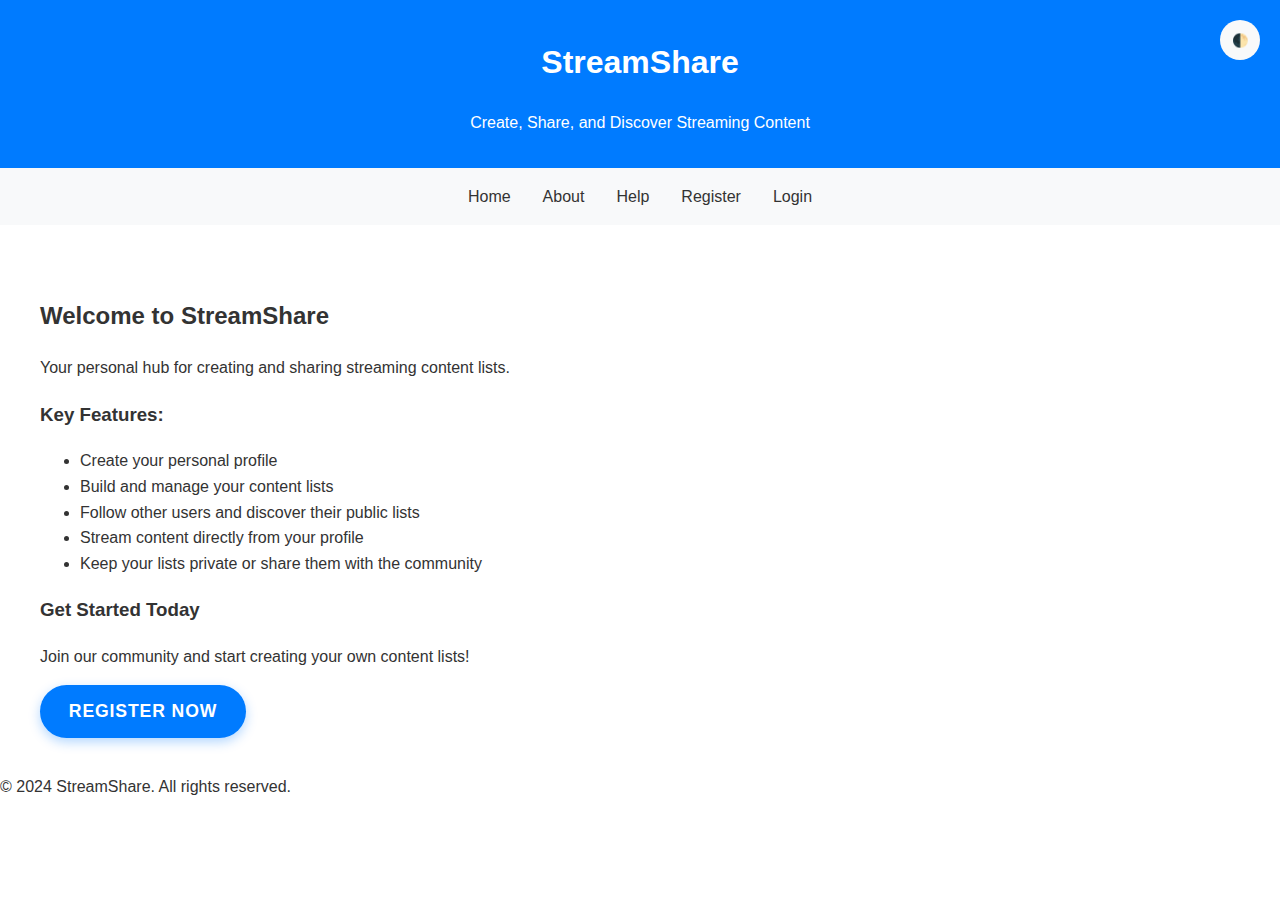
<file: index.html>
<!DOCTYPE html>
<html lang="en">
<head>
    <meta charset="UTF-8">
    <meta name="viewport" content="width=device-width, initial-scale=1.0">
    <title>StreamShare - Your Streaming Content Hub</title>
    <link rel="stylesheet" href="css/styles.css">
</head>
<body>
    <button class="theme-toggle" aria-label="Toggle theme">
        🌓
    </button>

    <header>
        <h1>StreamShare</h1>
        <p>Create, Share, and Discover Streaming Content</p>
    </header>

    <nav>
        <ul>
            <li><a href="index.html">Home</a></li>
            <li><a href="about.html">About</a></li>
            <li><a href="help.html">Help</a></li>
            <li><a href="php/register.php">Register</a></li>
            <li><a href="php/login.php">Login</a></li>
        </ul>
    </nav>

    <main class="container">
        <section class="welcome">
            <h2>Welcome to StreamShare</h2>
            <p>Your personal hub for creating and sharing streaming content lists.</p>
            
            <div class="features">
                <h3>Key Features:</h3>
                <ul>
                    <li>Create your personal profile</li>
                    <li>Build and manage your content lists</li>
                    <li>Follow other users and discover their public lists</li>
                    <li>Stream content directly from your profile</li>
                    <li>Keep your lists private or share them with the community</li>
                </ul>
            </div>

            <div class="cta">
                <h3>Get Started Today</h3>
                <p>Join our community and start creating your own content lists!</p>
                <a href="php/register.php" class="button">Register Now</a>
            </div>
        </section>
    </main>

    <footer>
        <p>&copy; 2024 StreamShare. All rights reserved.</p>
    </footer>

    <script src="js/main.js"></script>
</body>
</html>
</file>
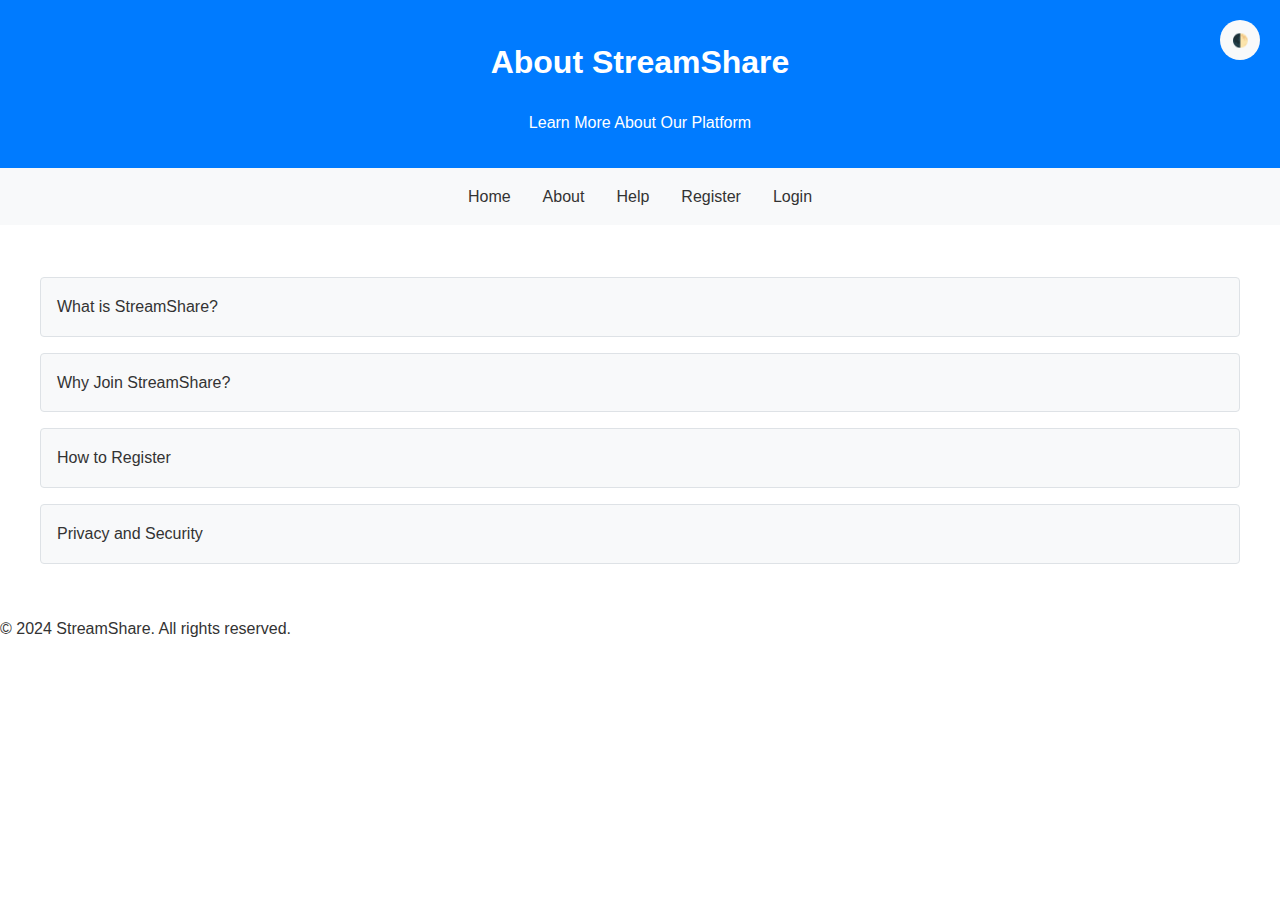
<file: about.html>
<!DOCTYPE html>
<html lang="en">
<head>
    <meta charset="UTF-8">
    <meta name="viewport" content="width=device-width, initial-scale=1.0">
    <title>About StreamShare</title>
    <link rel="stylesheet" href="css/styles.css">
</head>
<body>
    <button class="theme-toggle" aria-label="Toggle theme">
        🌓
    </button>

    <header>
        <h1>About StreamShare</h1>
        <p>Learn More About Our Platform</p>
    </header>

    <nav>
        <ul>
            <li><a href="index.html">Home</a></li>
            <li><a href="about.html">About</a></li>
            <li><a href="help.html">Help</a></li>
            <li><a href="php/register.php">Register</a></li>
            <li><a href="php/login.php">Login</a></li>
        </ul>
    </nav>

    <main class="container">
        <section class="accordion-section">
            <div class="accordion">
                <div class="accordion-header">
                    What is StreamShare?
                </div>
                <div class="accordion-content">
                    <p>StreamShare is a dynamic web platform that allows users to create, manage, and share their favorite streaming content lists. Our platform focuses on YouTube content, enabling users to curate personalized collections of videos that can be easily shared with the community or kept private for personal use.</p>
                </div>
            </div>

            <div class="accordion">
                <div class="accordion-header">
                    Why Join StreamShare?
                </div>
                <div class="accordion-content">
                    <ul>
                        <li>Create personalized content lists from YouTube</li>
                        <li>Discover new content through other users' public lists</li>
                        <li>Follow your favorite content curators</li>
                        <li>Stream content directly from your profile</li>
                        <li>Choose between private and public lists</li>
                        <li>Build your own community of followers</li>
                    </ul>
                </div>
            </div>

            <div class="accordion">
                <div class="accordion-header">
                    How to Register
                </div>
                <div class="accordion-content">
                    <p>Registration is quick and easy:</p>
                    <ol>
                        <li>Click the "Register" button in the navigation menu</li>
                        <li>Fill in your personal details:
                            <ul>
                                <li>First Name</li>
                                <li>Last Name</li>
                                <li>Username</li>
                                <li>Email Address</li>
                                <li>Password</li>
                            </ul>
                        </li>
                        <li>Submit the registration form</li>
                        <li>Start creating your content lists!</li>
                    </ol>
                    <p><a href="php/register.php">Register now</a> to join our community!</p>
                </div>
            </div>

            <div class="accordion">
                <div class="accordion-header">
                    Privacy and Security
                </div>
                <div class="accordion-content">
                    <p>At StreamShare, we take your privacy seriously:</p>
                    <ul>
                        <li>Your personal information is securely stored</li>
                        <li>You have full control over your content lists' visibility</li>
                        <li>Private lists are only visible to you</li>
                        <li>Public lists can be viewed by other users</li>
                        <li>You can delete your account and all associated data at any time</li>
                    </ul>
                </div>
            </div>
        </section>
    </main>

    <footer>
        <p>&copy; 2024 StreamShare. All rights reserved.</p>
    </footer>

    <script src="js/main.js"></script>
</body>
</html>
</file>
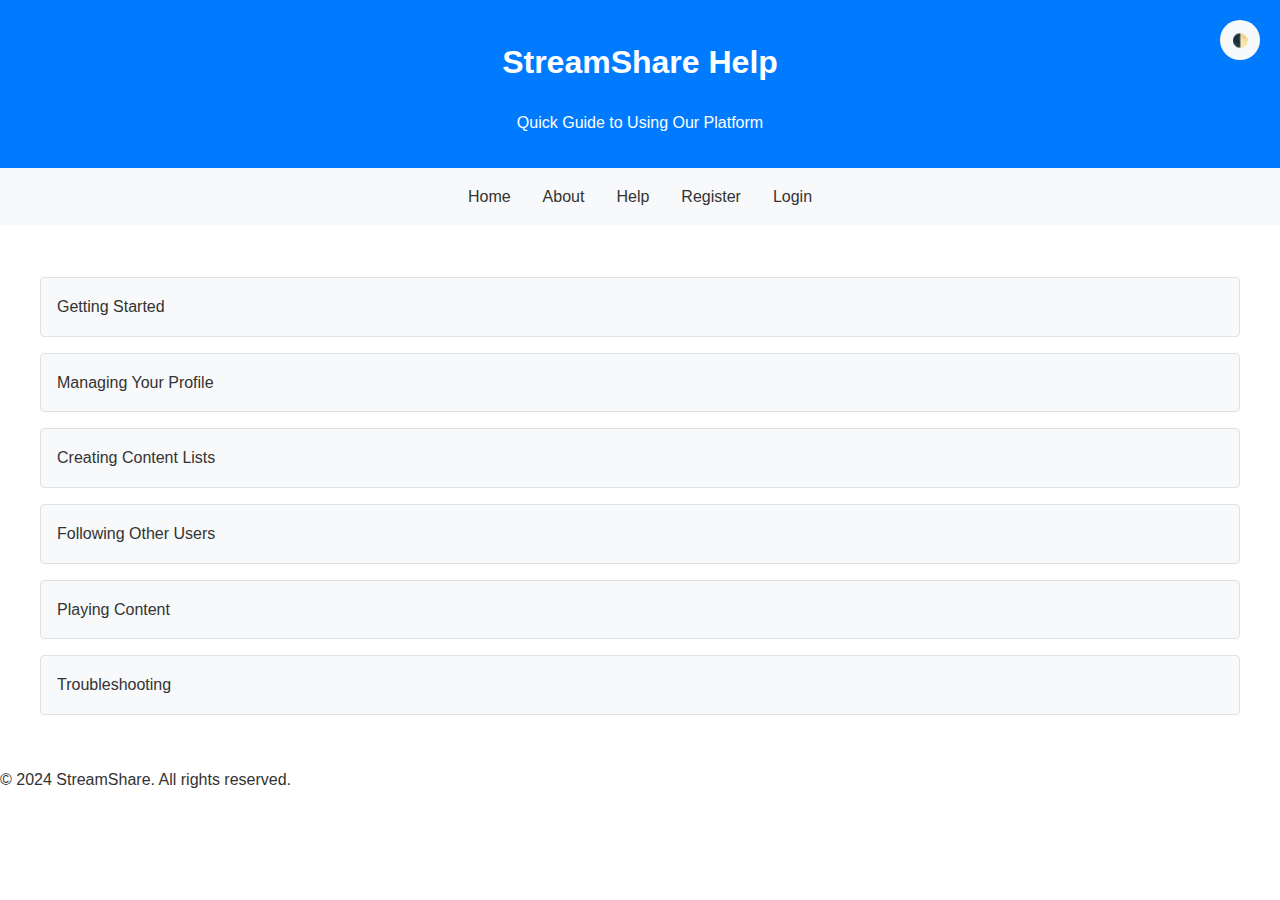
<file: help.html>
<!DOCTYPE html>
<html lang="en">
<head>
    <meta charset="UTF-8">
    <meta name="viewport" content="width=device-width, initial-scale=1.0">
    <title>StreamShare Help</title>
    <link rel="stylesheet" href="css/styles.css">
</head>
<body>
    <button class="theme-toggle" aria-label="Toggle theme">
        🌓
    </button>

    <header>
        <h1>StreamShare Help</h1>
        <p>Quick Guide to Using Our Platform</p>
    </header>

    <nav>
        <ul>
            <li><a href="index.html">Home</a></li>
            <li><a href="about.html">About</a></li>
            <li><a href="help.html">Help</a></li>
            <li><a href="php/register.php">Register</a></li>
            <li><a href="php/login.php">Login</a></li>
        </ul>
    </nav>

    <main class="container">
        <section class="accordion-section">
            <div class="accordion">
                <div class="accordion-header">
                    Getting Started
                </div>
                <div class="accordion-content">
                    <h3>Basic Steps to Get Started:</h3>
                    <ol>
                        <li>Create your account through the registration page</li>
                        <li>Log in to your account</li>
                        <li>Complete your profile information</li>
                        <li>Start creating your first content list</li>
                        <li>Follow other users to discover their content</li>
                    </ol>
                </div>
            </div>

            <div class="accordion">
                <div class="accordion-header">
                    Managing Your Profile
                </div>
                <div class="accordion-content">
                    <h3>Profile Management:</h3>
                    <ul>
                        <li>Update your personal information in the profile settings</li>
                        <li>Change your password regularly for security</li>
                        <li>Add a profile picture to personalize your account</li>
                        <li>Manage your privacy settings</li>
                        <li>View your followers and following lists</li>
                    </ul>
                </div>
            </div>

            <div class="accordion">
                <div class="accordion-header">
                    Creating Content Lists
                </div>
                <div class="accordion-content">
                    <h3>How to Create and Manage Lists:</h3>
                    <ol>
                        <li>Click on "Create New List" from your profile</li>
                        <li>Give your list a name and description</li>
                        <li>Choose the privacy setting (public or private)</li>
                        <li>Search for YouTube videos to add to your list</li>
                        <li>Arrange videos in your preferred order</li>
                        <li>Save and share your list</li>
                    </ol>
                    <p>You can edit or delete your lists at any time from your profile.</p>
                </div>
            </div>

            <div class="accordion">
                <div class="accordion-header">
                    Following Other Users
                </div>
                <div class="accordion-content">
                    <h3>Connecting with Others:</h3>
                    <ul>
                        <li>Search for users by username or email</li>
                        <li>Visit user profiles to see their public lists</li>
                        <li>Click "Follow" to start following a user</li>
                        <li>Access followed users' content from your feed</li>
                        <li>Manage your following list from your profile</li>
                    </ul>
                </div>
            </div>

            <div class="accordion">
                <div class="accordion-header">
                    Playing Content
                </div>
                <div class="accordion-content">
                    <h3>How to Play Content:</h3>
                    <ul>
                        <li>Click on any video in a list to start playback</li>
                        <li>Use the player controls to manage playback</li>
                        <li>Videos will play in sequence automatically</li>
                        <li>Create playlists for continuous playback</li>
                        <li>Adjust video quality based on your connection</li>
                    </ul>
                </div>
            </div>

            <div class="accordion">
                <div class="accordion-header">
                    Troubleshooting
                </div>
                <div class="accordion-content">
                    <h3>Common Issues and Solutions:</h3>
                    <ul>
                        <li>If videos won't play, check your internet connection</li>
                        <li>Clear your browser cache if experiencing display issues</li>
                        <li>Make sure you're logged in to access private lists</li>
                        <li>Contact support if you can't access your account</li>
                        <li>Report inappropriate content through the report button</li>
                    </ul>
                </div>
            </div>
        </section>
    </main>

    <footer>
        <p>&copy; 2024 StreamShare. All rights reserved.</p>
    </footer>

    <script src="js/main.js"></script>
</body>
</html>
</file>
<file: css/styles.css>
:root {
    /* Light theme variables */
    --light-bg: #ffffff;
    --light-text: #333333;
    --light-accent: #007bff;
    --light-secondary: #f8f9fa;
    --light-border: #dee2e6;
    --light-form-container-bg: #f0f0f0;

    /* Dark theme variables */
    --dark-bg: #222222;
    --dark-text: #ffffff;
    --dark-accent: #0056b3;
    --dark-secondary: #333333;
    --dark-border: #444444;
    --dark-form-container-bg: #2d2d2d;
}

/* Light theme (default) */
body {
    background-color: var(--light-bg);
    color: var(--light-text);
    font-family: 'Arial', sans-serif;
    line-height: 1.6;
    margin: 0;
    padding: 0;
    transition: all 0.3s ease;
}

/* Dark theme */
body.dark-theme {
    background-color: var(--dark-bg);
    color: var(--dark-text);
}

.container {
    max-width: 1200px;
    margin: 0 auto;
    padding: 20px;
}

/* Header styles */
header {
    background-color: var(--light-accent);
    color: white;
    padding: 1rem;
    text-align: center;
}

body.dark-theme header {
    background-color: var(--dark-accent);
}

/* Navigation */
nav {
    background-color: var(--light-secondary);
    padding: 1rem;
    margin-bottom: 2rem;
}

body.dark-theme nav {
    background-color: var(--dark-secondary);
}

nav ul {
    list-style: none;
    padding: 0;
    margin: 0;
    display: flex;
    justify-content: center;
    gap: 2rem;
}

nav a {
    color: var(--light-text);
    text-decoration: none;
}

body.dark-theme nav a {
    color: var(--dark-text);
}

/* Theme toggle button */
.theme-toggle {
    position: fixed;
    top: 20px;
    right: 20px;
    padding: 10px;
    border-radius: 50%;
    border: none;
    background-color: var(--light-secondary);
    cursor: pointer;
    width: 40px;
    height: 40px;
    display: flex;
    align-items: center;
    justify-content: center;
}

body.dark-theme .theme-toggle {
    background-color: var(--dark-secondary);
}

/* Accordion styles */
.accordion {
    margin-bottom: 1rem;
}

.accordion-header {
    background-color: var(--light-secondary);
    padding: 1rem;
    cursor: pointer;
    border: 1px solid var(--light-border);
    border-radius: 4px;
    margin-bottom: 2px;
}

body.dark-theme .accordion-header {
    background-color: var(--dark-secondary);
    border-color: var(--dark-border);
}

.accordion-content {
    display: none;
    padding: 1rem;
    border: 1px solid var(--light-border);
    border-top: none;
    border-radius: 0 0 4px 4px;
}

body.dark-theme .accordion-content {
    border-color: var(--dark-border);
}

.accordion-header.active {
    background-color: var(--light-accent);
    color: white;
}

body.dark-theme .accordion-header.active {
    background-color: var(--dark-accent);
}

.accordion-content.active {
    display: block;
}

/* Search styles */
.search-section {
    margin-bottom: 3rem;
    max-width: 800px;
    margin-left: auto;
    margin-right: auto;
    padding: 2rem;
    background-color: rgba(0,0,0,0.2);
    border-radius: 12px;
    box-shadow: 0 8px 24px rgba(0,0,0,0.15);
}

body.dark-theme .search-section {
    background-color: rgba(255,255,255,0.05);
}

.search-section h2 {
    text-align: center;
    font-size: 2.2rem;
    margin-bottom: 1.8rem;
    color: #fff;
    text-shadow: 0 2px 4px rgba(0,0,0,0.2);
    letter-spacing: 0.05em;
}

.search-form {
    margin: 2rem 0;
    position: relative;
}

.form-group {
    display: block;
    gap: 0.5rem;
    margin-bottom: 1.5rem;
    position: relative;
}

.form-group input[type="text"] {
    padding: 1rem 1.2rem;
    border: none;
    border-radius: 50px;
    font-size: 1.1rem;
    box-shadow: 0 4px 12px rgba(0,0,0,0.1);
    transition: all 0.3s ease;
}

.form-group input[type="text"]:focus {
    box-shadow: 0 4px 20px rgba(0,123,255,0.25);
    outline: none;
}

body.dark-theme .form-group input[type="text"] {
    background-color: rgba(255,255,255,0.08);
    color: var(--dark-text);
    border: 1px solid rgba(255,255,255,0.1);
}

body.dark-theme .form-group input[type="text"]::placeholder {
    color: rgba(255,255,255,0.5);
}

.form-group input[type="text"]::placeholder {
    color: #adb5bd;
}

.button {
    background-color: var(--light-accent);
    color: white;
    border: none;
    padding: 0.75rem 1.8rem;
    border-radius: 50px;
    cursor: pointer;
    font-size: 1.1rem;
    text-decoration: none;
    display: inline-block;
    transition: all 0.3s ease;
    text-transform: uppercase;
    letter-spacing: 0.05em;
    font-weight: 600;
    box-shadow: 0 4px 12px rgba(0,123,255,0.3);
}

.button:hover {
    background-color: #0069d9;
    transform: translateY(-2px);
    box-shadow: 0 6px 15px rgba(0,123,255,0.4);
}

body.dark-theme .button {
    background-color: var(--dark-accent);
    box-shadow: 0 4px 12px rgba(0,86,179,0.4);
}

body.dark-theme .button:hover {
    background-color: #0042a6;
    box-shadow: 0 6px 15px rgba(0,86,179,0.5);
}

.button-secondary {
    background-color: var(--light-secondary);
    color: var(--light-text);
    border: 1px solid var(--light-border);
}

body.dark-theme .button-secondary {
    background-color: var(--dark-secondary);
    color: var(--dark-text);
    border-color: var(--dark-border);
}

.search-results {
    margin-top: 2.5rem;
    background-color: rgba(255,255,255,0.07);
    padding: 1.5rem;
    border-radius: 10px;
}

.search-results h3 {
    font-size: 1.3rem;
    font-weight: 600;
    margin-bottom: 1.2rem;
    color: #fff;
    text-align: center;
}

.list-grid {
    display: grid;
    grid-template-columns: repeat(auto-fill, minmax(320px, 1fr));
    gap: 2rem;
    margin-top: 1.5rem;
}

.list-card {
    border: none;
    border-radius: 10px;
    padding: 2rem 1.5rem 1.5rem 1.5rem;
    background-color: rgba(255,255,255,0.9);
    box-shadow: 0 8px 24px rgba(0,0,0,0.12);
    transition: transform 0.2s, box-shadow 0.2s;
    display: flex;
    flex-direction: column;
    min-height: 180px;
}

.list-card:hover {
    transform: translateY(-6px) scale(1.02);
    box-shadow: 0 12px 30px rgba(0,0,0,0.18);
}

body.dark-theme .list-card {
    background-color: rgba(40,40,40,0.9);
    border: 1px solid rgba(255,255,255,0.05);
}

.list-card h3 {
    margin: 0 0 0.8rem 0;
    font-size: 1.5rem;
    color: var(--light-accent);
    text-align: left;
}

body.dark-theme .list-card h3 {
    color: var(--dark-accent);
}

.list-card p {
    margin: 0.5rem 0 0.8rem 0;
    color: #495057;
    line-height: 1.5;
}

body.dark-theme .list-card p {
    color: rgba(255,255,255,0.8);
}

.list-meta {
    display: flex;
    flex-wrap: wrap;
    gap: 1.2rem;
    font-size: 0.95rem;
    color: #6c757d;
    margin: 1.2rem 0 1rem 0;
    padding-top: 0.8rem;
    border-top: 1px solid rgba(0,0,0,0.08);
}

body.dark-theme .list-meta {
    color: #adb5bd;
    border-top: 1px solid rgba(255,255,255,0.08);
}

.list-meta a {
    color: var(--light-accent);
    text-decoration: none;
    font-weight: 600;
    transition: color 0.2s;
}

.list-meta a:hover {
    color: #0056b3;
    text-decoration: underline;
}

body.dark-theme .list-meta a {
    color: var(--dark-accent);
}

body.dark-theme .list-meta a:hover {
    color: #2b90d9;
}

.error-message {
    background-color: rgba(248,215,218,0.9);
    color: #721c24;
    padding: 1rem;
    border-radius: 8px;
    margin-bottom: 1.5rem;
    box-shadow: 0 4px 10px rgba(0,0,0,0.05);
    text-align: center;
}

.success-message {
    background-color: rgba(212,237,218,0.9);
    color: #155724;
    padding: 1rem;
    border-radius: 8px;
    margin-bottom: 1.5rem;
    box-shadow: 0 4px 10px rgba(0,0,0,0.05);
    text-align: center;
}

.message {
    background-color: rgba(226,227,229,0.9);
    color: #383d41;
    padding: 1rem;
    border-radius: 8px;
    margin-bottom: 1.5rem;
    box-shadow: 0 4px 10px rgba(0,0,0,0.05);
    text-align: center;
}

body.dark-theme .message {
    background-color: rgba(68,68,68,0.7);
    color: #e2e3e5;
}

/* Hero search styles */
.hero {
    text-align: center;
    padding: 2rem 1rem;
}

.search-container {
    max-width: 600px;
    margin: 1.5rem auto;
}

.hero-search {
    display: flex;
    gap: 0.5rem;
}

.hero-search input[type="text"] {
    flex: 1;
    padding: 0.75rem;
    border: 1px solid var(--light-border);
    border-radius: 4px;
    font-size: 1rem;
}

body.dark-theme .hero-search input[type="text"] {
    border-color: var(--dark-border);
    background-color: var(--dark-secondary);
    color: var(--dark-text);
}

.cta-buttons {
    margin-top: 1.5rem;
    display: flex;
    gap: 1rem;
    justify-content: center;
}

/* Search Results Title */
.search-section h2 {
    text-align: center;
    font-size: 2rem;
    margin-bottom: 1.5rem;
}

.search-results h3 {
    font-size: 1.2rem;
    font-weight: 600;
    margin-bottom: 0.5rem;
}

/* Responsive adjustments for small screens */
@media (max-width: 600px) {
    .list-grid {
        grid-template-columns: 1fr;
    }
    .search-section {
        padding: 0 0.5rem;
    }
}
</file>
